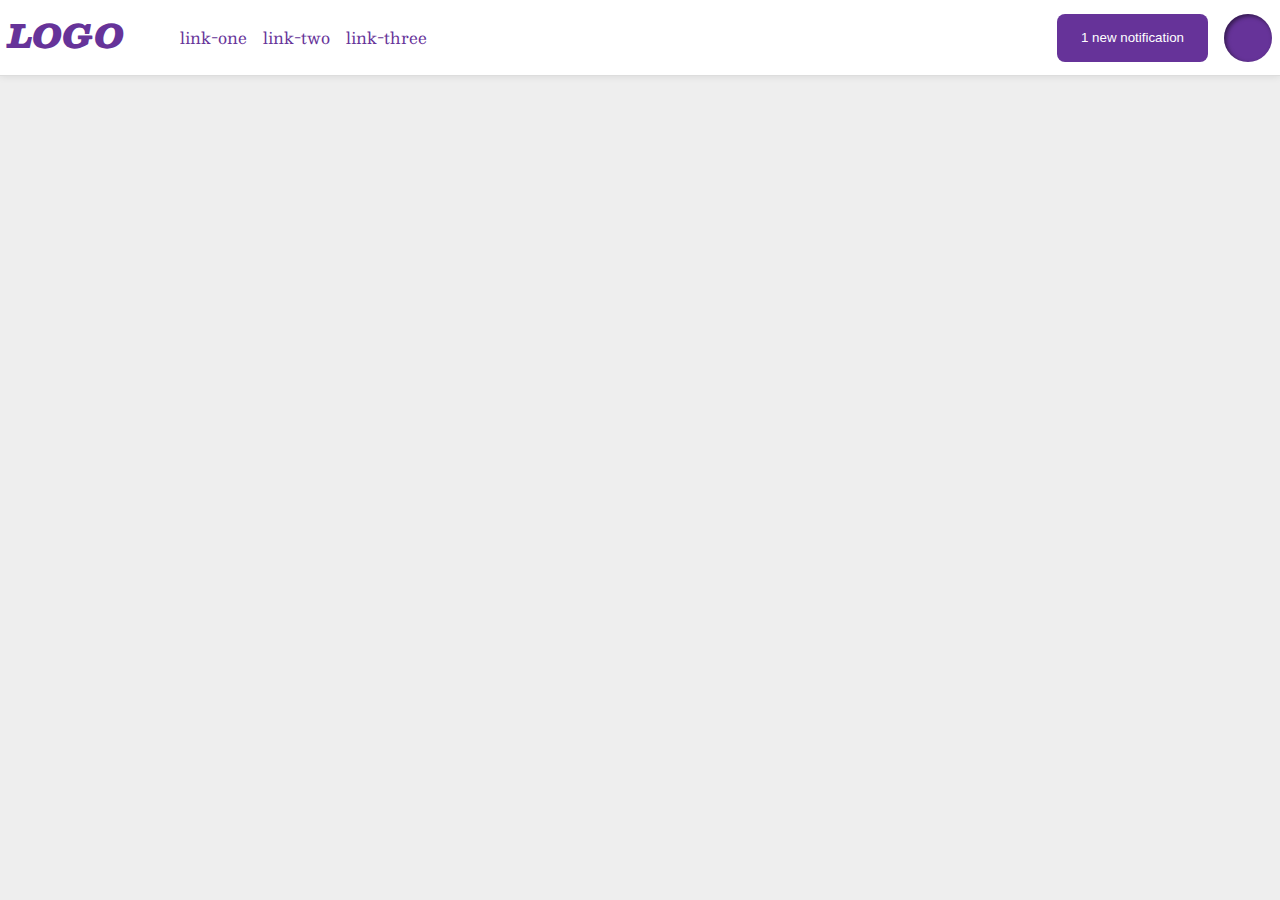
<file: foundations/flex/03-flex-header-2/index.html>
<!DOCTYPE html>
<html lang="en">
  <head>
    <meta charset="UTF-8">
    <meta http-equiv="X-UA-Compatible" content="IE=edge">
    <meta name="viewport" content="width=device-width, initial-scale=1.0">
    <title>Flex Header 2</title>
    <link rel="stylesheet" href="style.css">
  </head>
  <body>
    <div class="header">
      <div class="links left-links">
        <div class="logo">
          LOGO
        </div>
        <ul class="links">
          <li><a href="https://google.com">link-one</a></li>
          <li><a href="https://google.com">link-two</a></li>
          <li><a href="https://google.com">link-three</a></li>
        </ul>
      </div>
      <div class="links right-links">
        <button class="notifications">
          1 new notification
        </button>
        <div class="profile-image"></div>
      </div>
    </div>
  </body>
</html>
</file>
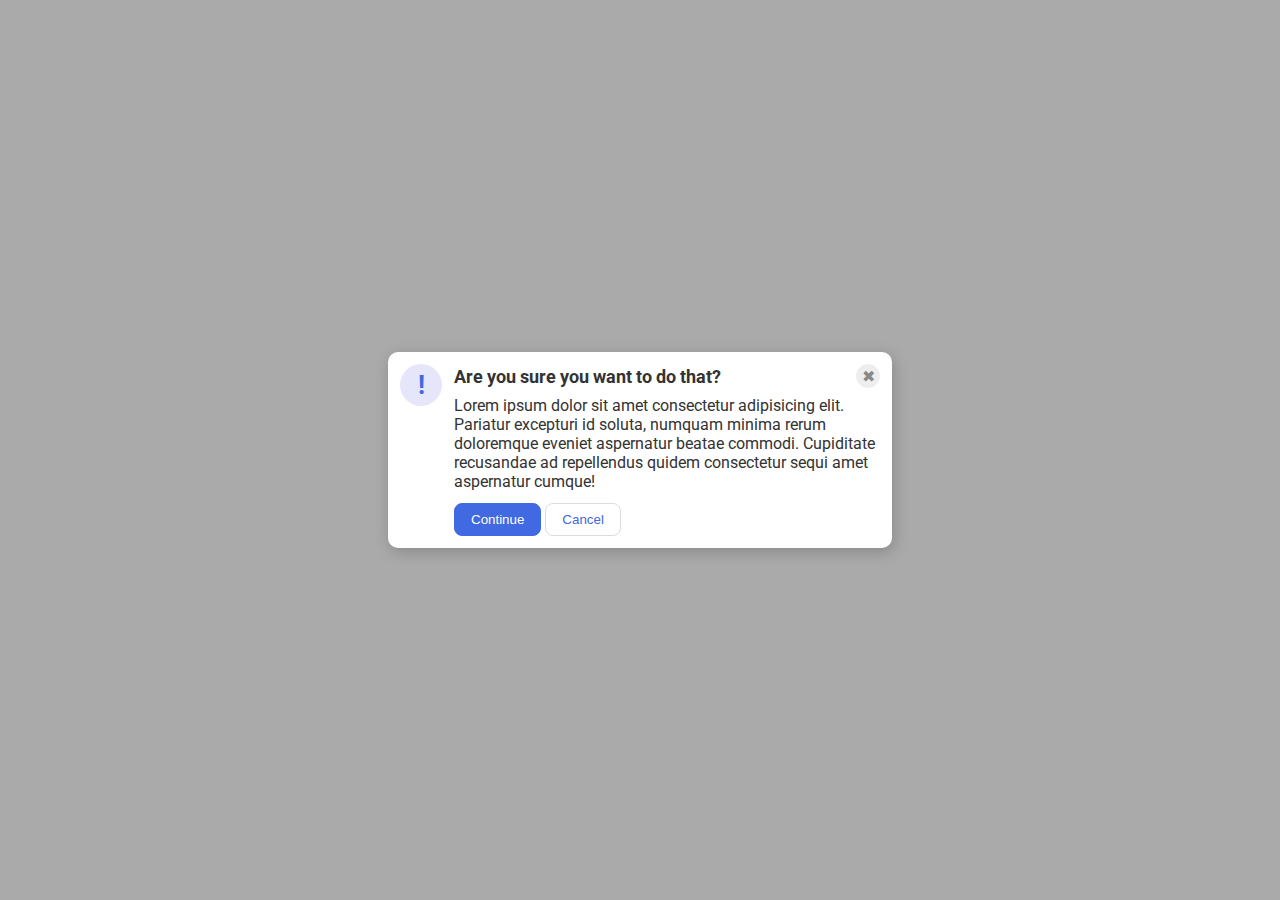
<file: foundations/flex/05-flex-modal/index.html>
<!DOCTYPE html>
<html lang="en">
  <head>
    <meta charset="UTF-8">
    <meta http-equiv="X-UA-Compatible" content="IE=edge">
    <meta name="viewport" content="width=device-width, initial-scale=1.0">
    <link rel="stylesheet" href="style.css">
    <title>Modal</title>
  </head>
  <body>
    <div class="modal">
      <div class="icon">!</div>
      <div class="container">
        <div class="header">Are you sure you want to do that?
          <button class="close-button">✖</button>
        </div>
        <div class="text">Lorem ipsum dolor sit amet consectetur adipisicing elit. Pariatur excepturi id soluta, numquam minima rerum doloremque eveniet aspernatur beatae commodi. Cupiditate recusandae ad repellendus quidem consectetur sequi amet aspernatur cumque!</div>
        <button class="continue">Continue</button>
        <button class="cancel">Cancel</button>
      </div>
    </div>
  </body>
</html>
</file>
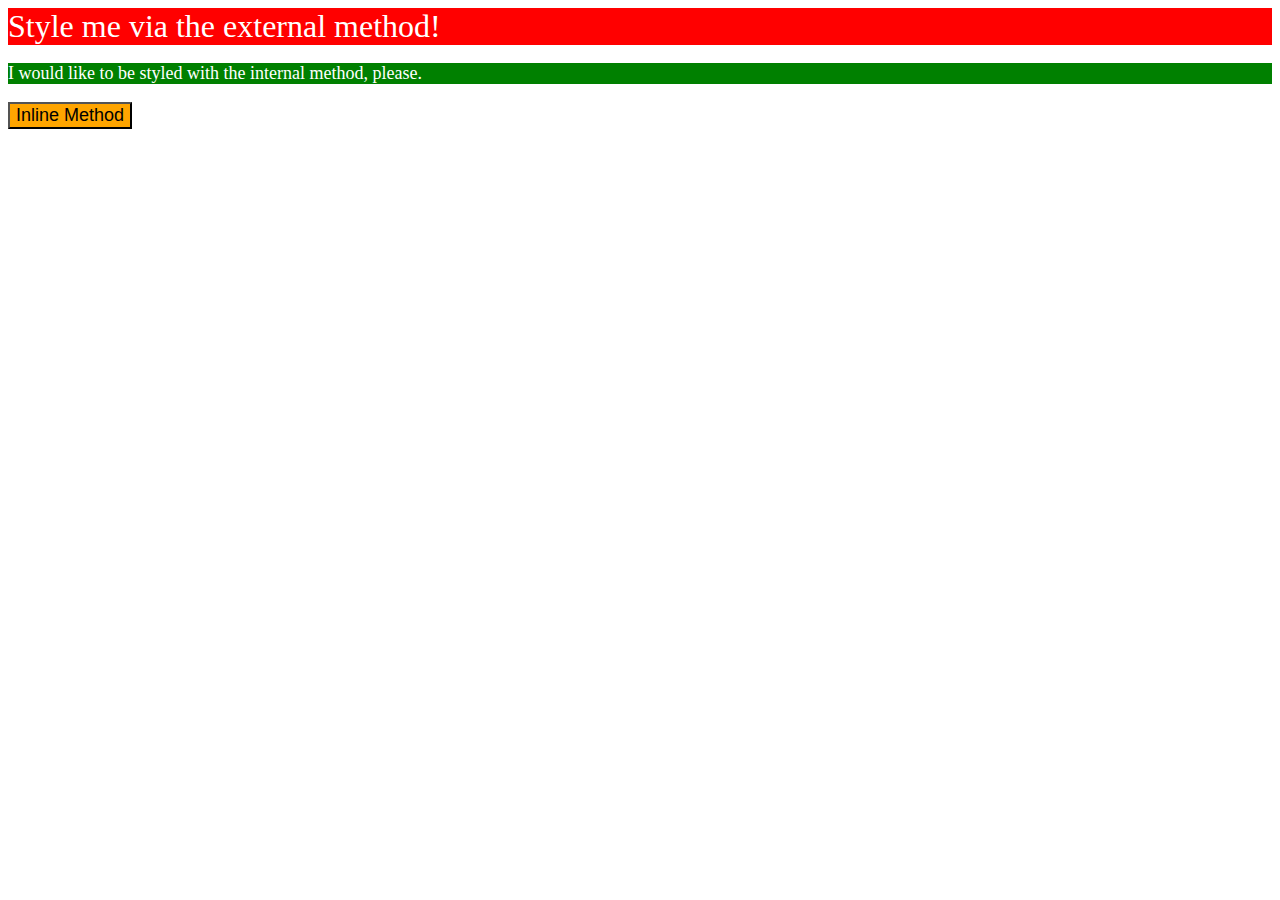
<file: foundations/intro-to-css/01-css-methods/index.html>
<!DOCTYPE html>
<html lang="en">
  <head>
    <meta charset="UTF-8">
    <meta http-equiv="X-UA-Compatible" content="IE=edge">
    <meta name="viewport" content="width=device-width, initial-scale=1.0">
    <title>Methods for Adding CSS</title>
    <link rel="stylesheet" href="styles.css">
    <style>
      p {
        color: white;
        background-color: green;
        font-size: 18px;
      }
    </style>
  </head>
  <body>
    <div>Style me via the external method!</div>
    <p>I would like to be styled with the internal method, please.</p>
    <button style="font-size: 18px; background-color: orange;">Inline Method</button>
  </body>
</html>
</file>
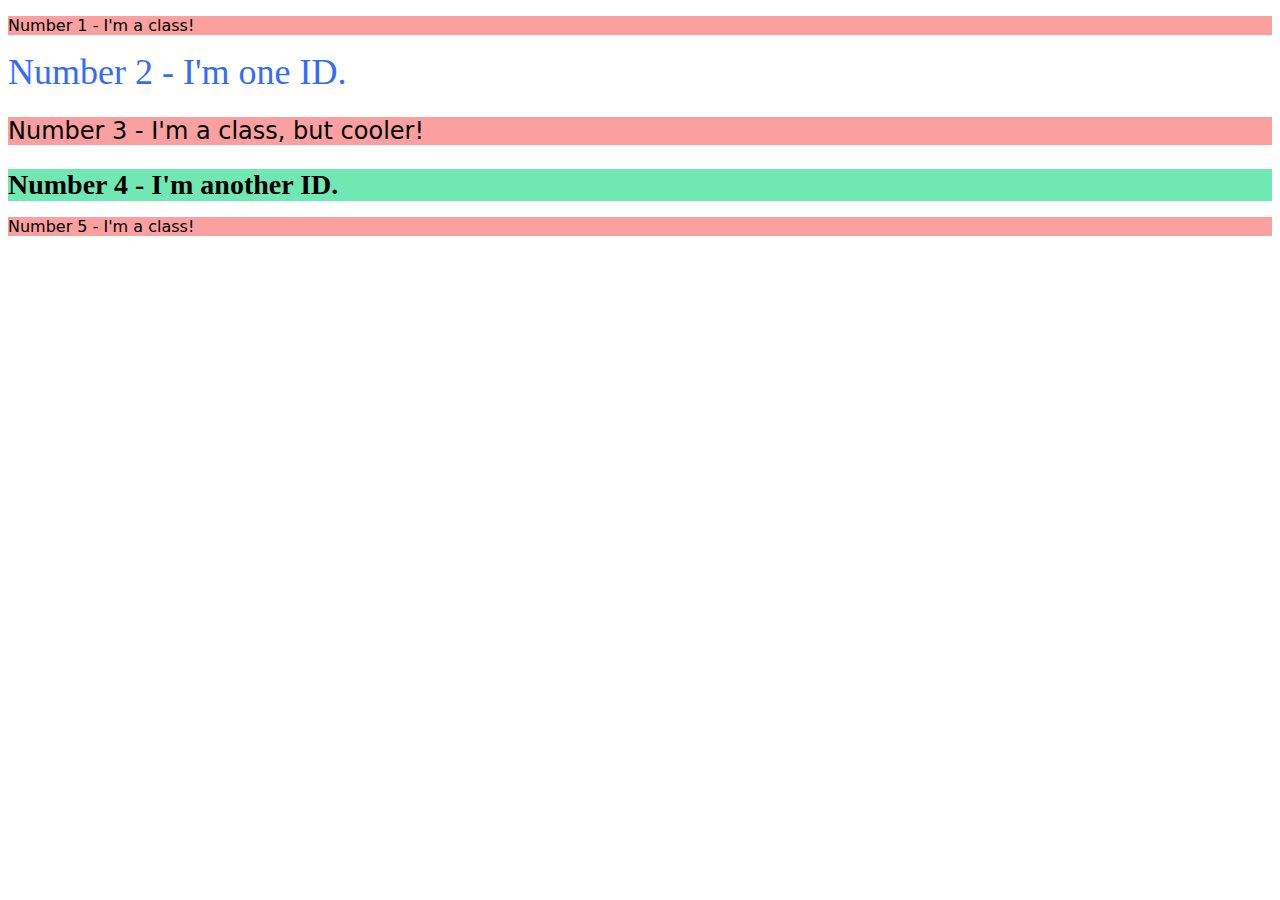
<file: foundations/intro-to-css/02-class-id-selectors/index.html>
<!DOCTYPE html>
<html lang="en">
  <head>
    <meta charset="UTF-8">
    <meta http-equiv="X-UA-Compatible" content="IE=edge">
    <meta name="viewport" content="width=device-width, initial-scale=1.0">
    <title>Class and ID Selectors</title>
    <link rel="stylesheet" href="style.css">
  </head>
  <body>
    <p class="pink">Number 1 - I'm a class!</p>
    <div id="two">Number 2 - I'm one ID.</div>
    <p class="pink cool">Number 3 - I'm a class, but cooler!</p>
    <div id="four">Number 4 - I'm another ID.</div>
    <p class="pink">Number 5 - I'm a class!</p>
  </body>
</html>
</file>
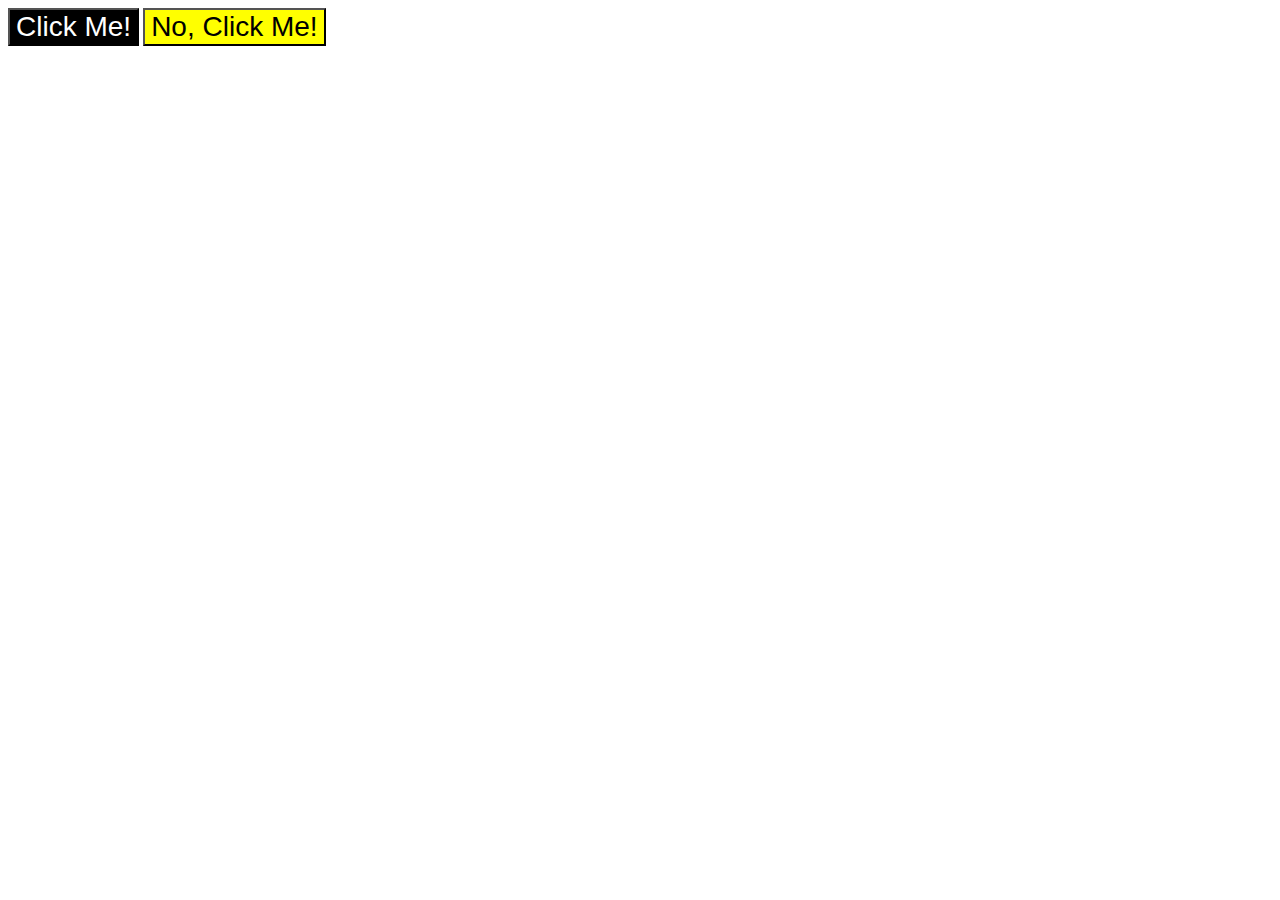
<file: foundations/intro-to-css/03-grouping-selectors/index.html>
<!DOCTYPE html>
<html lang="en">
  <head>
    <meta charset="UTF-8">
    <meta http-equiv="X-UA-Compatible" content="IE=edge">
    <meta name="viewport" content="width=device-width, initial-scale=1.0">
    <title>Grouping Selectors</title>
    <link rel="stylesheet" href="style.css">
  </head>
  <body>
    <button class="black">Click Me!</button>
    <button class="yellow">No, Click Me!</button>
  </body>
</html>
</file>
<file: foundations/flex/03-flex-header-2/style.css>
/* this is some magical font-importing.  
you'll learn about it later. */
@import url('https://fonts.googleapis.com/css2?family=Besley:ital,wght@0,400;1,900&display=swap');

body {
  margin: 0;
  background: #eee;
  font-family: Besley, serif;
}

.header {
  background: white;
  border-bottom: 1px solid #ddd;
  box-shadow: 0 0 8px rgba(0,0,0,.1);
  display: flex;
  justify-content: space-between;
  align-items: center;
  padding: 8px;
}

.links {
  display: flex;
  justify-content: space-between;
  gap: 16px;
}

.profile-image {
  background: rebeccapurple;
  box-shadow: inset 2px 2px 4px rgba(0,0,0,.5);
  border-radius: 50%;
  width: 48px;
  height: 48px;
}

.logo {
  color: rebeccapurple;
  font-size: 32px;
  font-weight: 900;
  font-style: italic;
}

button {
  border: none;
  border-radius: 8px;
  background: rebeccapurple;
  color: white;
  padding: 8px 24px;
}

a {
  /* this removes the line under our links */
  text-decoration: none;
  color: rebeccapurple;
}

ul {
  list-style-type: none;
}
</file>
<file: foundations/flex/05-flex-modal/style.css>
@import url('https://fonts.googleapis.com/css2?family=Roboto:wght@400;700&display=swap');

html, body {
  height: 100%;
}

body {
  font-family: Roboto, sans-serif;
  margin: 0;
  background: #aaa;
  color: #333;
  /* I'll give you this one for free lol */
  display: flex;
  align-items: center;
  justify-content: center;
}

.modal {
  background: white;
  width: 480px;
  border-radius: 10px;
  box-shadow: 2px 4px 16px rgba(0,0,0,.2);
  display: flex;
  justify-content: center;
  gap: 12px;
  padding: 12px;
}

.header {
  display: flex;
  justify-content: space-between;
  align-items: center;
  font-weight: 700;
  font-size: 18px;
  margin-bottom: 8px;
}

.text {
  margin-bottom: 12px;
}

.icon {
  color: royalblue;
  font-size: 26px;
  font-weight: 700;
  background: lavender;
  width: 42px;
  height: 42px;
  border-radius: 50%;
  display: flex;
  align-items: center;
  justify-content: center;
  flex-shrink: 0;
}

.close-button {
  background: #eee;
  border-radius: 50%;
  color: #888;
  font-weight: 400;
  font-size: 16px;
  height: 24px;
  width: 24px;
  display: flex;
  align-items: center;
  justify-content: center;
  border: 1px solid #eee;
  padding: 0;
}

button {
  cursor: pointer;
  padding: 8px 16px;
  border-radius: 8px;
}

button.continue {
  background: royalblue;
  border: 1px solid royalblue;
  color: white;
}

button.cancel {
  background: white;
  border: 1px solid #ddd;
  color: royalblue;
}
</file>
<file: foundations/intro-to-css/01-css-methods/styles.css>
div {
  color: white;
  background-color: red;
  font-size: 32px;
  
}
</file>
<file: foundations/intro-to-css/02-class-id-selectors/style.css>
.pink {
  background-color: #FAA0A0;
  font-family: Verdana, "DejaVu Sans", sans-serif;
}

.pink.cool {
  font-size: 24px;
}

#two {
  color: #346bff;
  font-size: 36px;
}

#four {
  background-color: #70e8b3;
  font-size: 28px;
  font-weight: 700;
}
</file>
<file: foundations/intro-to-css/03-grouping-selectors/style.css>
.black,
.yellow {
  font-size: 28px;
  font-family: Helvetica, "Times New Roman", sans-serif;
}

.black {
  color: white;
  background-color: black;
}

.yellow {
  color: black;
  background-color: yellow;
}
</file>
